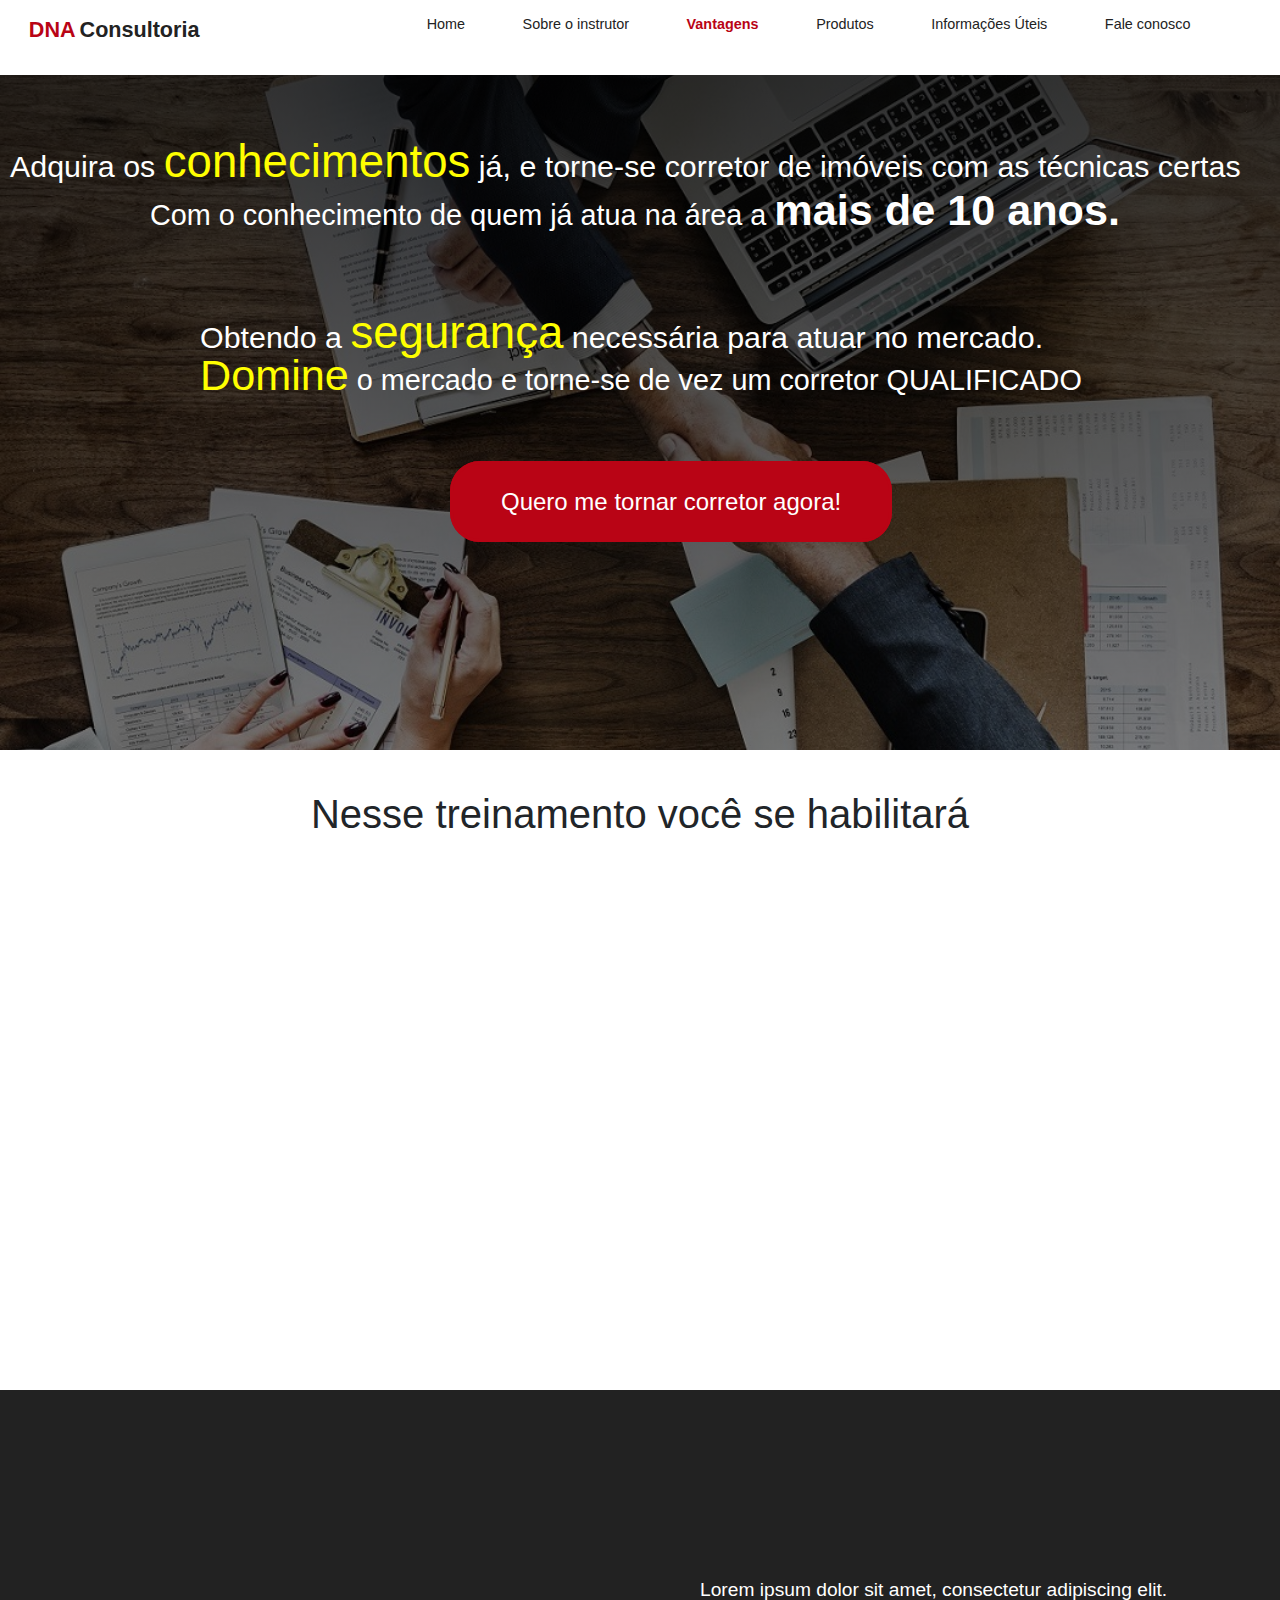
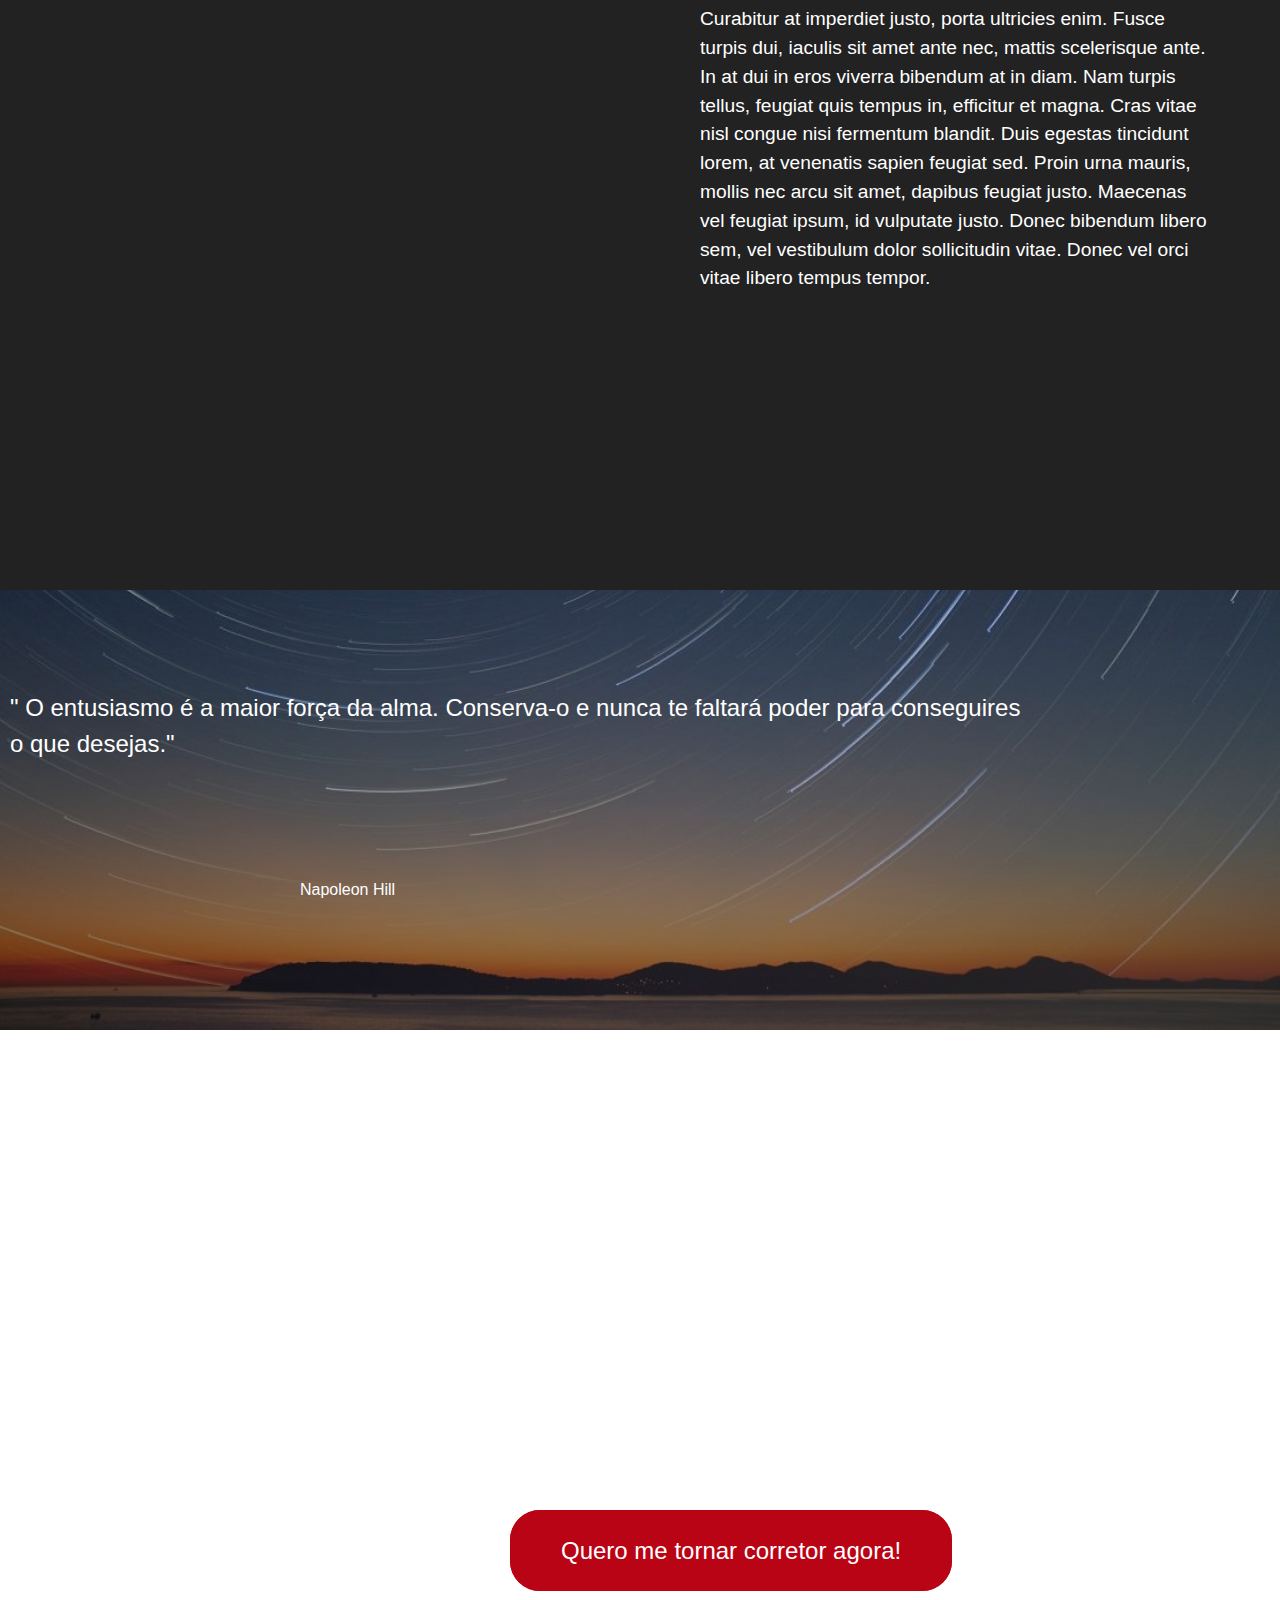
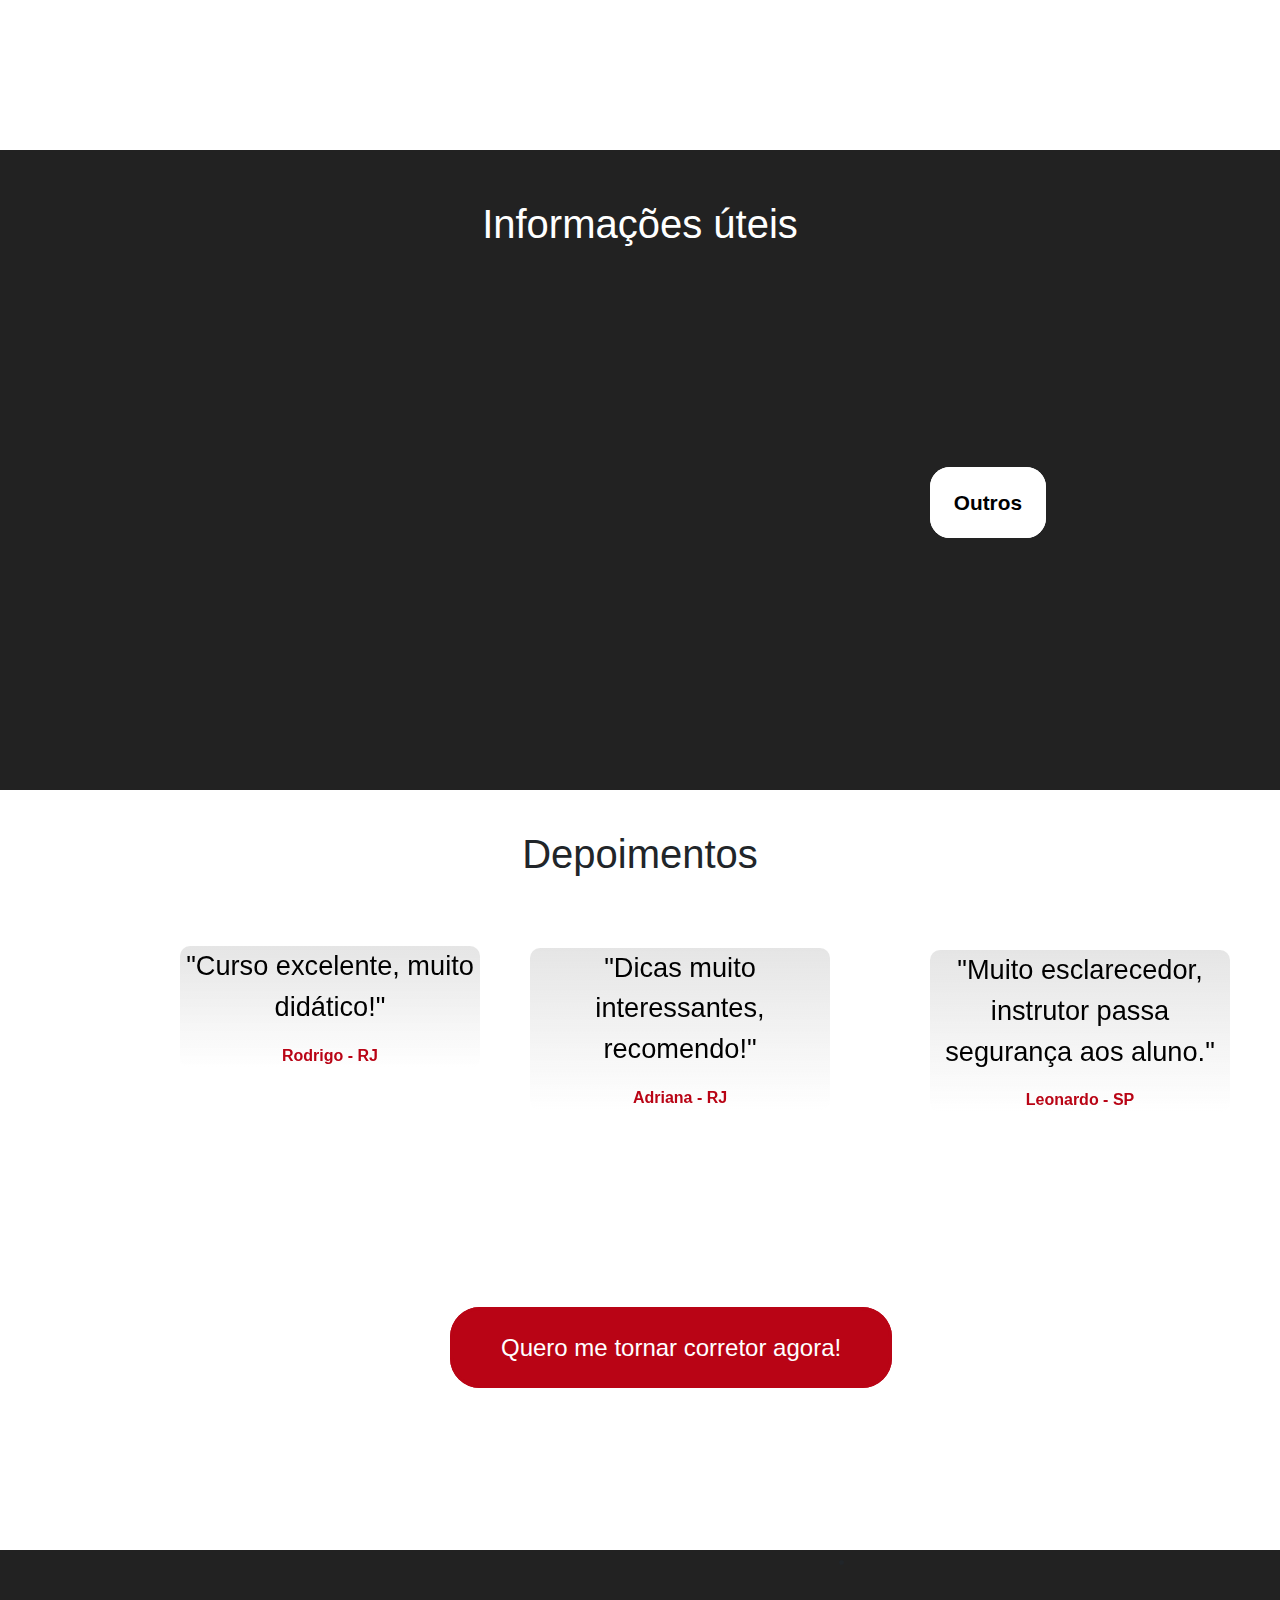
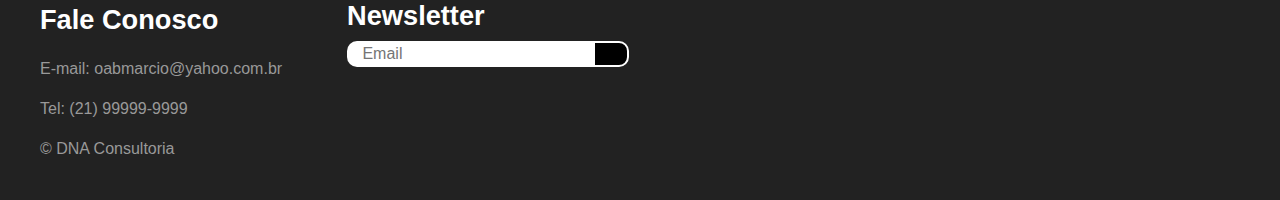
<file: index.html>
<!DOCTYPE html>
	<html>
	<head>
		<meta charset="utf-8">
		<meta name="viewport" content="width=device-width, initial-scale=1.0">
		<title>DNA Consultoria</title>
		<!-- normalize css -->
		<link rel="stylesheet" type="text/css" href="./css/geral/normalize.css">
		<!-- estilos gerais css -->
		<link rel="stylesheet" type="text/css" href="./css/geral/estilos_gerais.css">
		<!-- navegacao css -->
		<link rel="stylesheet" type="text/css" href="./css/navegacao/navegacao.css">
		<!-- destaque css -->
		<link rel="stylesheet" type="text/css" href="./css/destaque/destaque.css">
		<!-- conteudo css -->
		<link rel="stylesheet" type="text/css" href="./css/conteudo/conteudo.css">
		<!-- vantagens css -->
		<link rel="stylesheet" type="text/css" href="./css/conteudo/vantagens.css">
		<!-- sobre css -->
		<link rel="stylesheet" type="text/css" href="./css/conteudo/sobre.css">
		<!-- msg css -->
		<link rel="stylesheet" type="text/css" href="./css/conteudo/msg.css">
		<!-- produtos css -->
		<link rel="stylesheet" type="text/css" href="./css/conteudo/produtos.css">
		<!-- documentacao -->
		<link rel="stylesheet" type="text/css" href="./css/conteudo/documentacao.css">
		<!-- depoimentos -->
		<link rel="stylesheet" type="text/css" href="./css/conteudo/depoimentos.css">
		<!-- secao cta -->
		<link rel="stylesheet" type="text/css" href="./css/conteudo/cta.css">
		<!-- footer -->
		<link rel="stylesheet" type="text/css" href="./css/rodape/rodape.css">
		<!-- breakpoints css -->
		<link rel="stylesheet" type="text/css" href="./css/breakpoints/breakpoints.css">
		<!-- aos -->
		<link rel="stylesheet" type="text/css" href="./css/geral/aos.css">
		<!-- bootstrap -->
		<link rel="stylesheet" type="text/css" href="./css/geral/bootstrap.min.css">
		<!-- google fonts -->
		<link href="https://fonts.googleapis.com/css2?family=Quicksand:wght@600&display=swap" rel="stylesheet">
		<!-- font awesome -->
		<link rel="stylesheet" href="https://pro.fontawesome.com/releases/v5.10.0/css/all.css" integrity="sha384-AYmEC3Yw5cVb3ZcuHtOA93w35dYTsvhLPVnYs9eStHfGJvOvKxVfELGroGkvsg+p" crossorigin="anonymous"/>
	</head>
	<body>
		<div class="wrapper">
			<nav class="navegacao">
				<div class="logo">
					<a class="logo-navegacao" href="#">DNA</a>
					<a class="logo-navegacao" href="#">Consultoria</a>
				</div>
				<a href="#" class="toggle-button">
					<span class="bar"></span>
					<span class="bar"></span>
					<span class="bar"></span>
				</a>
				<div class="navegacao-itens">
					<ul class="navegacao-itens-lista">
						<li>
							<a href="index.html">Home</a>
						</li>
						<li>
							<a href="#sobre">Sobre o instrutor</a>
						</li>
						<li>
							<a class="active" href="#vantagens">Vantagens</a>
						</li>
						<li>
							<a href="#prod">Produtos</a>
						</li>
						<li>
							<a href="#documentacao">Informações Úteis</a>
						</li>
						<li>
							<a href="#rodape">Fale conosco</a>
						</li>
					</ul>
				</div>
			</nav>
			<main class="destaque">
				<h1 class="titulo-destaque_1">Adquira os <span>conhecimentos</span> já, e torne-se corretor de imóveis com as técnicas certas </h1>
				<p class="paragrafo-destaque_1">Com o conhecimento de quem já atua na área a <strong>mais de 10 anos.</strong></p>
				<p class="titulo-destaque_2">Obtendo a <span>segurança</span> necessária para atuar no mercado.</p>
				<p class="paragrafo-destaque_2"><span>Domine</span> o mercado e torne-se de vez um corretor QUALIFICADO </p>
				<a href="" class="destaque-cta">Quero me tornar corretor agora!</a>
			</main>
			<section class="conteudo">
				<div id="vantagens" class="vantagens">
					<h1 class="vantagens-titulo">Nesse treinamento você se habilitará</h1>
					<img data-aos="fade-up" data-aos-delay="300" src="./img/apertodemao.jpg" class="imagem-vantagens">
					<div class="icones-detalhes">
						<i class="trofeu fas fa-trophy fa-3x"></i>
						<p data-aos="fade-left" data-aos-delay="100">Ser um profissional registrado ao CRECI.</p>
						<i class="check fas fa-check-circle fa-3x"></i>
						<p data-aos="fade-left" data-aos-delay="200">Dominar técnicas de negociação e marketing.</p>
						<i class="chart fas fa-chart-line fa-3x"></i>
						<p data-aos="fade-left" data-aos-delay="300">Aumentar seu número de clientes,</p>
						<p data-aos="fade-left" data-aos-delay="300"> tornando-se um profissional de valor no mercado.</p>
					</div>
				</div>
				<div id="sobre" class="sobre">
					<img data-aos="fade-right" data-aos-delay="100" src="./img/instrutor2.jpg" class="img-thumbnail">
					<div class="sobre-detalhes">
						<h1 class="sobre-titulo" data-aos="fade-up" data-aos-delay="100">Sobre o instrutor</h1>
						<p>Lorem ipsum dolor sit amet, consectetur adipiscing elit. Curabitur at imperdiet justo, porta ultricies enim. Fusce turpis dui, iaculis sit amet ante nec, mattis scelerisque ante. In at dui in eros viverra bibendum at in diam. Nam turpis tellus, feugiat quis tempus in, efficitur et magna. Cras vitae nisl congue nisi fermentum blandit. Duis egestas tincidunt lorem, at venenatis sapien feugiat sed. Proin urna mauris, mollis nec arcu sit amet, dapibus feugiat justo. Maecenas vel feugiat ipsum, id vulputate justo. Donec bibendum libero sem, vel vestibulum dolor sollicitudin vitae. Donec vel orci vitae libero tempus tempor.</p>
					</div>
				</div>
				<div class="mensagem">
					<p class="msg-frase">" O entusiasmo é a maior força da alma. Conserva-o e nunca te faltará poder para conseguires o que desejas." </p>
					<p class="msg-autor">Napoleon Hill</p>
				</div>
				<div id="prod"></div>
				<div class="produtos">
					<img data-aos="fade-down" data-aos-delay="300" src="./img/reuniao.jpg" class="img-thumbnail">
					<h2 data-aos="fade-up" data-aos-delay="500" class="produtos-titulo">Como Funciona o Nosso Treinamento?</h2>
					<p data-aos="fade-right" data-aos-delay="800" class="produtos-paragrafo">Lorem ipsum dolor sit amet, consectetur adipiscing elit. Curabitur at imperdiet justo, porta ultricies enim. Fusce turpis dui, iaculis sit amet ante nec, mattis scelerisque ante. In at dui in eros viverra bibendum at in diam.</p>
					<a href="" class="produtos-cta">Quero me tornar corretor agora!</a>
				</div>
				<div id="documentacao" class="documentacao">
					<h1 class="documentacao-titulo">Informações úteis</h1>
					<img data-aos="fade-down" data-aos-delay="300" src="./img/pesquisa.jpg" class="img-thumbnail">
					<div class="documentacao-detalhes">
						<i class="file fas fa-file-alt fa-3x"></i>
						<p data-aos="fade-left" data-aos-delay="100">Pesquisa abertura de firma. <a href="http://www4.tjrj.jus.br/Portal-Extrajudicial/consultafirma/">link</a></p>
						<i class="money fas fa-hand-holding-usd fa-3x"></i>
						<p data-aos="fade-left" data-aos-delay="100">CRECI-RJ: Valor m2 para locação e venda. <a href="http://avaliacao.secovirio.com.br/creci/">Link</a></p>
						<i class="home fas fa-home fa-3x"></i>
						<p data-aos="fade-left" data-aos-delay="100">RGI's (ônus reais) online. <a href="https://www.registradores.org.br/VisualizarMatricula/DefaultVM.aspx?from=menu">Link</a></p>
						<i class="law fas fa-balance-scale fa-3x"></i>
						<p data-aos="fade-left" data-aos-delay="100">Lei nº13865 - Habite-se. <a href="http://www.planalto.gov.br/ccivil_03/_ato2019-2022/2019/lei/L13865.htm">Link</a></p>
						<a href="documentacao.html" class="info">Outros</a>
					</div>
				</div>
				<div id="dep" class="depoimentos">
					<h1 class="depoimentos-titulo">Depoimentos</h1>
					<!-- Carrossel -->

					<div id="carouselExampleCaptions" class="carousel slide" data-ride="carousel">
					  <div class="carousel-inner">
					    <div class="carousel-item active">
							<div class="cartao cartao-detalhes_1">
								<p>"Curso excelente, muito didático!"</p>
								<span>Rodrigo - RJ</span>
							</div>
							<div class="cartao cartao-detalhes_2">
								<p>"Dicas muito interessantes, recomendo!"</p>
								<span>Adriana - RJ</span>
							</div>
							<div class="cartao cartao-detalhes_3">
								<p>"Muito esclarecedor, instrutor passa segurança aos aluno."</p>
								<span>Leonardo - SP</span>
							</div>
						</div>
					    <div class="carousel-item">
					      	<div class="cartao cartao-detalhes_4">
								<p>"Instrutor cumpre com o prometido, conteúdo excelente!"</p>
								<span>Cláudia - SP</span>
							</div>
							<div class="cartao cartao-detalhes_5">
								<p>"Estou muito animado para colocar os conhecimentos em prática"</p>
								<span>Thiago - MG</span>
							</div>
							<div class="cartao cartao-detalhes_6">
								<p>"Tive vários insights positivos durante a aula, muito bom!"</p>
								<span>Rafaela - RS</span>
							</div>
					    </div>
					  </div>
					  <a class="carousel-control-prev" href="#carouselExampleCaptions" data-slide="prev">
					    <i class="angle-left fas fa-angle-left fa-7x"></i>
					  </a>
					  <a class="carousel-control-next" href="#carouselExampleCaptions" data-slide="next">
					    <i class="angle-right fas fa-angle-right fa-7x"></i>
					  </a>
					</div>

					<!-- End of carrossel -->
				</div>
				<div class="secao-cta">
					<a href="" class="secao-cta-btn">Quero me tornar corretor agora!</a>
				</div>
			</section>
			<div id="rodape"></div>
			<footer class="rodape">
				<div class="rodape-itens">
					<div class="rodape-itens-lista">
						<ul>
							<li>
								<a class="rodape-titulo">Fale Conosco</a>
							</li>
							<li>
								<a href="">E-mail: oabmarcio@yahoo.com.br</a>
							</li>
							<li>
								<a href="">Tel: (21) 99999-9999</a>
							</li>
							<p>&copy; DNA Consultoria</p>
						</ul>
					</div>
					<div id="newsletter" class="col-md-5 col-sm-12">
			          <h4 class="rodape-titulo">Newsletter</h4>
			          <form>
			          	<div class="form-news">
			          		<input type="text" class="input-news" placeholder="   Email">
			          		<button class="submit-news" type="submit"><i class="news-angle-right fas fa-angle-right fa-2x"></i></button>
			          	</div>
			          </form>
			        </div>
			        <div class="redes-sociais">
			        	<ul>
				        	<li>
				        		<a href=""><i class="linkedin fab fa-linkedin fa-2x"></i></a>
				        		<a href=""><i class="facebook fab fa-facebook fa-2x"></i></a>
				        		<a href=""><i class="whatsapp fab fa-whatsapp fa-2x"></i></a>
				        		<a href=""><i class="instagram fab fa-instagram fa-2x"></i></a>
				        	</li>
			        	</ul>
			        </div>
				</div>
			</footer>
		</div>

		 <!-- Jquery Library file -->
    <script src="https://code.jquery.com/jquery-3.4.1.slim.min.js" integrity="sha384-J6qa4849blE2+poT4WnyKhv5vZF5SrPo0iEjwBvKU7imGFAV0wwj1yYfoRSJoZ+n" crossorigin="anonymous"></script>

    <!-- bootstrap cdn -->
    <script src="https://stackpath.bootstrapcdn.com/bootstrap/4.4.1/js/bootstrap.min.js" integrity="sha384-wfSDF2E50Y2D1uUdj0O3uMBJnjuUD4Ih7YwaYd1iqfktj0Uod8GCExl3Og8ifwB6" crossorigin="anonymous"></script>

    <!-- --------- Owl-Carousel js ------------------->
    <script src="./js/owl.carousel.min.js"></script>

     <!-- ------------ AOS js Library  ------------------------- -->
    <script src="./js/aos.js"></script>

    <!-- Custom Javascript file -->
    <script src="./js/main.js"></script>

    <!-- index.js -->
    <script src="./js/index.js" async></script>

	</body>
</html>
</file>
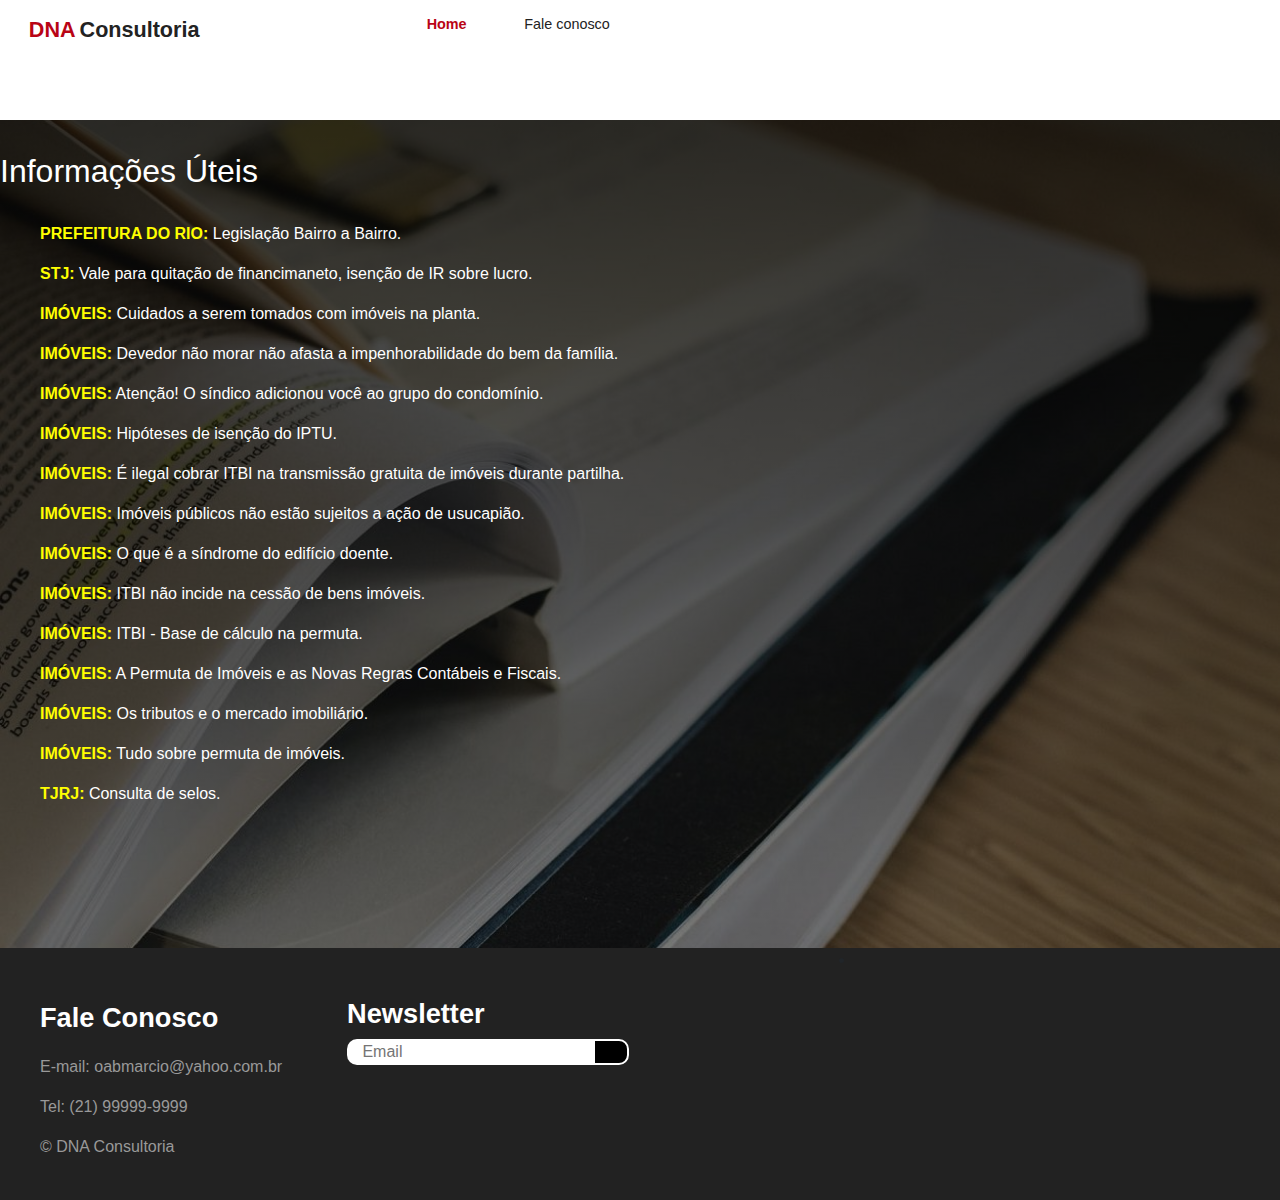
<file: documentacao.html>
<!DOCTYPE html>
	<html>
	<head>
		<meta charset="utf-8">
		<meta name="viewport" content="width=device-width, initial-scale=1.0">
		<title>DNA Consultoria</title>
		<!-- normalize css -->
		<link rel="stylesheet" type="text/css" href="./css/geral/normalize.css">
		<!-- navegacao css -->
		<link rel="stylesheet" type="text/css" href="./css/navegacao/navegacao.css">
		<!-- footer -->
		<link rel="stylesheet" type="text/css" href="./css/rodape/rodape.css">
		<!-- docs css -->
		<link rel="stylesheet" type="text/css" href="./css/docs/docs.css">
		<!-- aos -->
		<link rel="stylesheet" type="text/css" href="./css/geral/aos.css">
		<!-- bootstrap -->
		<link rel="stylesheet" type="text/css" href="./css/geral/bootstrap.min.css">
		<!-- google fonts -->
		<link href="https://fonts.googleapis.com/css2?family=Quicksand:wght@600&display=swap" rel="stylesheet">
		<!-- font awesome -->
		<link rel="stylesheet" href="https://pro.fontawesome.com/releases/v5.10.0/css/all.css" integrity="sha384-AYmEC3Yw5cVb3ZcuHtOA93w35dYTsvhLPVnYs9eStHfGJvOvKxVfELGroGkvsg+p" crossorigin="anonymous"/>
	</head>
	<body>
		<div class="wrapper">
			<nav class="navegacao">
				<div class="logo">
					<a class="logo-navegacao" href="#">DNA</a>
					<a class="logo-navegacao" href="#">Consultoria</a>
				</div>
				<div class="navegacao-itens">
					<ul class="navegacao-itens-lista">
						<li>
							<a class="active" href="index.html">Home</a>
						</li>
						<li>
							<a class="nav-contato" href="#rodape">Fale conosco</a>
						</li>
					</ul>
				</div>
			</nav>
			<main class="destaque">
				<h1 class="destaque-titulo">Informações Úteis</h1>
				<ul class="destaques-lista">
					<li>
						<a href="http://mapas.rio.rj.gov.br/"><strong>PREFEITURA DO RIO:</strong> Legislação Bairro a Bairro.</a>
					</li>
					<li>
						<a href="https://www.stj.jus.br/sites/portalp/Paginas/Comunicacao/Noticias-antigas/2018/2018-04-17_06-51_Primeira-Turma-confirma-que-isencao-de-IR-sobre-lucro-na-venda-de-imovel-vale-para-quitacao-de-financiamento.aspx"><strong>STJ:</strong> Vale para quitação de financimaneto, isenção de IR sobre lucro.</a>
					</li>
					<li>
						<a href="https://tatianercadv.jusbrasil.com.br/artigos/673179097/imovel-na-planta-5-cuidados-que-voce-deve-tomar"><strong>IMÓVEIS:</strong> Cuidados a serem tomados com imóveis na planta.</a>
					</li>
					<li>
						<a href="https://www.conjur.com.br/2019-fev-11/devedor-nao-morar-imovel-nao-afasta-impenhorabilidade"><strong>IMÓVEIS:</strong> Devedor não morar não afasta a impenhorabilidade do bem da família.</a>
					</li>
					<li>
						<a href="https://blogmarianagoncalves.jusbrasil.com.br/artigos/671074700/atencao-o-sindico-adicionou-voce-ao-grupo-do-condominio?utm_campaign=newsletter-daily_20190205_8075&utm_medium=email&utm_source=newsletter"><strong>IMÓVEIS:</strong> Atenção! O síndico adicionou você ao grupo do condomínio.</a>
					</li>
					<li>
						<a href="https://allanmunhozgomes.jusbrasil.com.br/artigos/669198835/hipoteses-de-isencao-do-iptu?utm_campaign=newsletter-daily_20190131_8056&utm_medium=email&utm_source=newsletter"><strong>IMÓVEIS:</strong> Hipóteses de isenção do IPTU.</a>
					</li>
					<li>
						<a href="https://www.conjur.com.br/2019-jan-31/opiniao-ilegal-cobrar-itbi-transmissao-gratuita-imoveis"><strong>IMÓVEIS:</strong> É ilegal cobrar ITBI na transmissão gratuita de imóveis durante partilha.</a>
					</li>
					<li>
						<a href="https://www.conjur.com.br/2019-jan-30/iraja-lacerda-imoveis-publicos-nao-sujeitos-usucapiao"><strong>IMÓVEIS:</strong> Imóveis públicos não estão sujeitos a ação de usucapião.</a>
					</li>
					<li>
						<a href="https://www.ecycle.com.br/4061-sindrome-do-edificio-doente"><strong>IMÓVEIS:</strong> O que é a síndrome do edifício doente.</a>
					</li>
					<li>
						<a href="https://www.conjur.com.br/2019-jan-27/osvaldo-beija-itbi-nao-incide-cessao-direitosde-bens-imoveis"><strong>IMÓVEIS:</strong> ITBI não incide na cessão de bens imóveis.</a>
					</li>
					<li>
						<a href="http://conteudojuridico.com.br/"><strong>IMÓVEIS:</strong> ITBI - Base de cálculo na permuta.</a>
					</li>
					<li>
						<a href="https://cfc.org.br/noticias/artigo-a-permuta-de-imoveis-e-as-novas-regras-contabeis-e-fiscais/"><strong>IMÓVEIS:</strong> A Permuta de Imóveis e as Novas Regras Contábeis e Fiscais.</a>
					</li>
					<li>
						<a href="https://www.youtube.com/watch?v=qk4_Bvifj6U&feature=youtu.be"><strong>IMÓVEIS:</strong> Os tributos e o mercado imobiliário.</a>
					</li>
					<li>
						<a href="https://www.youtube.com/watch?v=nYDuaVK6zck&feature=em-uploademail"><strong>IMÓVEIS:</strong> Tudo sobre permuta de imóveis.</a>
					</li>
					<li>
						<a href="http://cgj.tjrj.jus.br/extrajudicial/para-o-cidadao/consulta-selo"><strong>TJRJ:</strong> Consulta de selos.</a>
					</li>
				</ul>
			</main>
			<div id="rodape"></div>
			<footer class="rodape">
				<div class="rodape-itens">
					<div class="rodape-itens-lista">
						<ul>
							<li>
								<a class="rodape-titulo">Fale Conosco</a>
							</li>
							<li>
								<a href="">E-mail: oabmarcio@yahoo.com.br</a>
							</li>
							<li>
								<a href="">Tel: (21) 99999-9999</a>
							</li>
							<p>&copy; DNA Consultoria</p>
						</ul>
					</div>
					<div id="newsletter" class="col-md-5 col-sm-12">
			          <h4 class="rodape-titulo">Newsletter</h4>
			          <form>
			          	<div class="form-news">
			          		<input type="text" class="input-news" placeholder="   Email">
			          		<button class="submit-news" type="submit"><i class="news-angle-right fas fa-angle-right fa-2x"></i></button>
			          	</div>
			          </form>
			        </div>
			        <div class="redes-sociais">
			        	<ul>
				        	<li>
				        		<a href=""><i class="linkedin fab fa-linkedin fa-2x"></i></a>
				        		<a href=""><i class="facebook fab fa-facebook fa-2x"></i></a>
				        		<a href=""><i class="whatsapp fab fa-whatsapp fa-2x"></i></a>
				        		<a href=""><i class="instagram fab fa-instagram fa-2x"></i></a>
				        	</li>
			        	</ul>
			        </div>
				</div>
			</footer>
		</div>

		 <!-- Jquery Library file -->
    <script src="https://code.jquery.com/jquery-3.4.1.slim.min.js" integrity="sha384-J6qa4849blE2+poT4WnyKhv5vZF5SrPo0iEjwBvKU7imGFAV0wwj1yYfoRSJoZ+n" crossorigin="anonymous"></script>

    <!-- bootstrap cdn -->
    <script src="https://stackpath.bootstrapcdn.com/bootstrap/4.4.1/js/bootstrap.min.js" integrity="sha384-wfSDF2E50Y2D1uUdj0O3uMBJnjuUD4Ih7YwaYd1iqfktj0Uod8GCExl3Og8ifwB6" crossorigin="anonymous"></script>

    <!-- --------- Owl-Carousel js ------------------->
    <script src="./js/owl.carousel.min.js"></script>

     <!-- ------------ AOS js Library  ------------------------- -->
    <script src="./js/aos.js"></script>

    <!-- Custom Javascript file -->
    <script src="./js/main.js"></script>

     <!-- index.js -->
    <script src="./js/index.js" async></script>

	</body>
</html>
</file>
<file: css/geral/estilos_gerais.css>
/*Estilos gerais ---------------------------------------------------------------------------*/
@import url('https://fonts.googleapis.com/css?family=Open.Sans:300,400,600,700,800&display=swap');

body { padding: 0; margin: 0; overflow-x: hidden; }
	.wrapper { height: 5000px; overflow: hidden; display: grid; 
				grid-template-areas: "nav" "main" "section" "footer"; 
				grid-template-rows: 1.5% 13.5% 80% 5%; font-family: 'Open Sans', 
				sans-serif; }
/*Fim estilos gerais -----------------------------------------------------------------------*/
</file>
<file: css/navegacao/navegacao.css>
/*Navegação --------------------------------------------------------------------------------*/
.navegacao { font-size: 0.9em; grid-area: nav; display: flex; margin-left: 2em; padding-top: 1em; }
	.logo { display: block; }
	.logo a { font-size: 1.5em; text-decoration: none; color: #222; font-weight: bold; }
	.logo a:hover { text-decoration: none; }
	.logo a:nth-child(1) { color: #b90415; }
	.logo a:nth-child(2):hover { color: #000; }
	.toggle-button { position: absolute; top: .75em; right: 1em; display: none; flex-direction: column; 
					justify-content: space-between; width: 30px; height: 21px; }
	.toggle-button .bar { height: 3px; width: 100%; border-radius: 10px; background: #222; }
	.navegacao-itens { margin-left: 12em; }
	.navegacao-itens-lista { display: flex; }
	.navegacao-itens-lista li { margin-right: 2em; list-style: none; }
	.navegacao-itens-lista a { text-decoration: none; color: #222; padding: 1em; }
	.navegacao-itens-lista a:hover { text-decoration: none; background: #999; color: #fff; }
	.navegacao-itens-lista .active { color: #b90415; font-weight: bold; }
/*Fim navegação ----------------------------------------------------------------------------*/
</file>
<file: css/destaque/destaque.css>
/*Destaques -------------------------------------------------------------------------------*/
.destaque { grid-area: main; background: linear-gradient(rgba(0,0,0,0.8), 
			rgba(0,0,0,0.5)),url(../../img/meeting5_red.jpg)no-repeat center/cover; }
.destaque span, strong { font-size: 1.5em; }
.destaque span { color: yellow; }
			.titulo-destaque_1 { color: #fff; font-size: 1.9em; width: 100%;
				position: relative; left: 10px; top: 60px; font-weight: none; }
			.paragrafo-destaque_1 { color: #fff; font-size: 1.8em; width: 100%;
				position: relative; left: 150px; top: 40px; }
			.titulo-destaque_2 { color: #fff; font-size: 1.9em; width: 100%;
				position: relative; left: 200px; top: 80px; font-weight: none; }
			.paragrafo-destaque_2 { color: #fff; font-size: 1.8em; width: 100%;
				position: relative; left: 200px; top: 40px; }
			.destaque-cta { background: #b90415;; border: 3px solid #b90415; position: relative;
							top: 100px; left: 450px; padding: 1em 2em; border-radius: 30px; color: #fff; 
							font-size: 1.5em; }
			.destaque-cta:hover { text-decoration: none; background: #fff; color: #b90415; 
								border: 3px solid #b90415; }
/*Fim dos destaques */
</file>
<file: css/conteudo/conteudo.css>
.conteudo { grid-area: section; }
</file>
<file: css/conteudo/vantagens.css>
.vantagens {height: 16%; }
	.vantagens-titulo { text-align: center; position: relative; top: 40px; }
	.imagem-vantagens { position: relative; left: 50px; top: 110px; border-radius: 50%; }
	.icones-detalhes { font-size: 1em; text-align: center; margin-left: 30em; 
						position: relative; bottom: 225px; }
	.icones-detalhes p { position: relative; bottom: 35px; font-size: 1.2em;  color: #000;}
	.icones-detalhes p:nth-child(2) { left: 50px; }
	.icones-detalhes p:nth-child(4) { left: 70px; }
	.icones-detalhes p:nth-child(6) { bottom: 60px; left: 20px; }
	.icones-detalhes p:nth-child(7) { bottom: 80px; left: 90px; }
	.trofeu, .check, .chart, .star { position: relative; margin-bottom: 0.5em; right: 180px;  
						top: 20px; }
	.trofeu { color: gold; }
	.check {  color: green; }
	.chart { color: purple; }
</file>
<file: css/conteudo/sobre.css>
/*Sobre*/
.sobre {height:20%; }
.sobre { background: #222; font-family: 'Roboto', sans-serif; }
.sobre img { height: 500px; position: relative; top: 100px; left: 200px; }
	.sobre-detalhes { width: 40%; position: relative; left: 700px; bottom: 400px; 
					color: #fff;}
	.sobre-detalhes h1{ color: yellow; font-size: 2em; margin-bottom: 1.5em; }
	.sobre-detalhes p { font-size: 1.2em; color: #fff; }
/*Fim sobre */
</file>
<file: css/conteudo/msg.css>
.mensagem {height: 11%; background: linear-gradient(rgba(0,0,0,0.2), 
			rgba(0,0,0,0.5)),url(../../img/abstract3.jpg)no-repeat bottom/cover; color: #fff;  }
			.msg-frase { position: relative; top: 100px; left: 200px; 
				font-size: 1.7em; width: 70%; color: #fff; }
			.msg-autor { position: relative; top: 200px; left: 600px; 
				font-size: 1.3em; color: #fff; }
</file>
<file: css/conteudo/produtos.css>
.produtos { position: relative; left: 50%; height: 18%; }
		.produtos img { position: relative; top: 100px; right: 600px; }
		.produtos-titulo, .produtos-paragrafo { color: #b90415; }
		.produtos-titulo { position: relative; right: 515px; bottom: 450px; text-align: center; margin-top: 2em; 
							font-size: 2em; }
		.produtos-paragrafo { width: 50%; text-align: center; position: relative; 
							font-size: 1.3em; right: 180px; bottom: 400px; line-height: 2.6em; }
		.produtos-cta { background: #b90415; border: 3px solid #b90415; position: relative; bottom: 350px; 
						right: 130px; padding: 1em 2em; border-radius: 30px; color: #fff; 
							font-size: 1.5em; }
		.produtos-cta:hover { text-decoration: none; background: #fff; border: 3px solid #b90415; 
								color: #b90415; }
</file>
<file: css/conteudo/documentacao.css>
.documentacao { height: 16%; background: #222; }
	.documentacao-titulo { color: #fff; text-align: center; position: relative; top: 50px; }
	.documentacao img { border-radius: 50%; position: relative; top: 100px; left: 100px; }
	.documentacao-detalhes { position: relative; left: 900px; bottom: 200px; color: #fff; }
	.documentacao-detalhes p { position: relative; bottom: 90px; 
							right: 30px; color: #fff; }
	.file, .money, .home, .law { position: relative; right: 100px; bottom: 60px; }
	.info { padding: 1em; border-radius: 20px; border: 3px solid#fff; font-size: 1.3em; 
			background: #fff; position: relative; color: #000; left: 30px; bottom: 20px; font-weight: bold; }
	.info:hover { color: #b90415; text-decoration: none; }
</file>
<file: css/conteudo/depoimentos.css>
.depoimentos { height: 10%; }
	.depoimentos-titulo { text-align: center; margin-top: 1em; }
	.carousel { margin-bottom: 3em; }
	.carousel-item { color: #000;}
	.cartao { width: 300px; text-align: center; background: linear-gradient(rgba(0,0,0,0.1),#fff); 
				border-radius: 10px; }
	.cartao p { font-size: 1.7em; color: #000; }
	.cartao span { color: #b90415; font-weight: bold; }
	.cartao-detalhes_1 { position: relative; left: 180px; top: 60px; }
	.cartao-detalhes_2 { position: relative; left: 530px; bottom: 60px;}
	.cartao-detalhes_3 { position: relative; left: 930px; bottom: 220px; }
	.cartao-detalhes_4 { position: relative; left: 120px; top: 60px; }
	.cartao-detalhes_5 { position: relative; left: 530px; bottom: 100px;}
	.cartao-detalhes_6 { position: relative; left: 930px; bottom: 300px; }
	.angle-left, .angle-right { color: #000; }
</file>
<file: css/conteudo/cta.css>
.secao-cta { height: 9%; }
	.secao-cta-btn { background: #b90415; border: 3px solid #b90415; padding: 1em 2em; border-radius: 30px; color: #fff; 
							font-size: 1.5em; position: relative; top: 100px; left: 450px; }
	.secao-cta-btn:hover { text-decoration: none; background: #fff; border: 3px solid #b90415; 
								color: #b90415; }
</file>
<file: css/rodape/rodape.css>
.rodape {grid-area: footer; background: #222; }
	.rodape-itens { display: flex; }
	.rodape-itens-lista li { color: #fff; list-style: none; position: relative; color: #fff;  top: 50px; 
								margin-bottom: 1em; }
	.rodape-itens-lista li a, p { color: #999; }
	.rodape-itens-lista p { position: relative; top: 50px; }
	.dev { position: relative; top: 500px; right: 1040px; color: #888; font-size: 0.8em; }
	.rodape-titulo { color: #fff; font-size: 1.7em; font-weight: bold; }
	#newsletter { position: relative; top: 50px; left: 50px; }
	.redes-sociais li a { color: #fff; position: relative; top: 50px; left: 50px;
						margin-right: 1em; }
	.input-news { width: 250px; margin-right: 1em; border-top-left-radius: 10px; 
					border-bottom-left-radius: 10px; border: none; }
	.form-news { display: flex; }
	.submit-news { background: #000; border: 2px solid #fff; 
					border-top-right-radius: 10px; border-bottom-right-radius: 10px; padding: 0 1em; 
					position: relative; right: 20px; }
	.news-angle-right { cursor: pointer; color: #fff; }
</file>
<file: css/breakpoints/breakpoints.css>
/*Breakpoints ------------------------------------------------------------------------------*/

@media (max-width: 420px) {

/* Estilos gerais */
.wrapper {  height: 6800px; grid-template-areas: "nav" "main" "section" "footer"; 
				grid-template-rows: 1.5% 9.5% 82% 7%; font-family: 'Open Sans', 
				sans-serif; }	
/* Fim de estilos gerais */
/*Navegação*/
.toggle-button { display: flex; }
	.navegacao-itens { display: none; margin: 0; position: relative; right: 50px; }
	.navegacao { flex-direction: column; align-items: flex-start; }
	.navegacao { width: 100%; }
	.navegacao-itens ul { text-align: center; display: block; }
	.navegacao-itens ul li { padding: 2em 8em; width: 100%; }
	.navegacao-itens ul li a { position: relative; right: 40px; }
	.navegacao-itens ul li:hover { background: #999; padding: 2em; }
	.navegacao-itens.active { display: flex; position: relative; z-index: 10; background: #fff; }
/*Fim da navegação*/

/*conteudo*/
.vantagens { height: 15.5%; }
.sobre { height: 20%; }
.mensagem { height: 9%; }
.produtos { height: 19.5%; }
.documentacao { height: 16%; }
.depoimentos { height: 10%; }
.secao-cta { height: 10%; }
/*Fim da seção conteúdo*/

/*Destaque */
	.destaque { background-image: calc(1200px - 600px); }
	.destaque span, strong { font-size: 1.3em; }
	.destaques p { position: relative; right: 50px; }
	.titulo-destaque_1 { font-size: 1.2em; width: 300px; text-align: center; position: relative; 
							top: 50px; left: 0; }
	.paragrafo-destaque_1 { font-size: 1.2em; width: 300px; position: relative;  top: 100px; 
							left: 15px; text-align: center; }
	
	.titulo-destaque_2 { font-size: 1.2em; width: 300px; position: relative; left: 10px; top: 130px; 
							text-align: center; }
	
	.paragrafo-destaque_2 { font-size: 1.2em; width: 300px; position: relative; left: 20px; top: 150px; }

	.destaque-cta { position: relative; left: 5px; font-size: 1em; top: 180px; }
/* Fim de estaques */

/* Vantagens */
	.vantagens-titulo { position: relative; top: 100px; font-size: 1.7em; width: 40%;
						text-align: center; left: 30px; }
	.imagem-vantagens { position: relative; left: 30px; top: 150px; width: 270px; }
	.icones-detalhes { font-size: 1em; margin-left: 30em; position: relative; right: 570px; 
						top: 250px; }
	.trofeu, .check, .chart { height: 25px; }
	.icones-detalhes p { font-size: 0.8em; text-align: left; width: 250px; }
	.icones-detalhes p:nth-child(2) { left: 140px; bottom: 30px; }
	.icones-detalhes p:nth-child(4) { left: 140px; bottom: 30px; }
	.icones-detalhes p:nth-child(6) { bottom: 40px; left: 140px; }
	.icones-detalhes p:nth-child(7) { bottom:50px; left: 140px; }
	.trofeu, .check, .chart, .star { position: relative; margin-bottom: 0.5em; right: 15px;  
						top: 20px; }

/* Fim de vantagens */

/*sobre*/
.sobre img { height: 300px; position: relative; top: 100px; left: 65px; }
	.sobre-detalhes { width: 50%; position: relative; left: 40px; top: 150px; 
					color: #fff;}
	.sobre-detalhes h1{ color: yellow; font-size: 1.5em; margin-bottom: 1.5em; }
	.sobre-detalhes p { font-size: 1em; width: 70%; }
/*Fim de sobre*/

/*mensagem*/
.msg-frase { position: relative; top: 100px; left: 20px; font-size: 1.3em; width: 40%; 
			text-align: center; }
.msg-autor { position: relative; top: 200px; left: 110px; 
				font-size: 1em; }
/*Fim mensagem*/

/*produtos*/
.produtos img { position: relative; top: 250px; right: 305px; height: 300px; }
.produtos-titulo { position: relative; right: 350px; bottom: 300px; text-align: center; 
					margin-top: 2em; font-size: 2em; width: 40%; }
.produtos-paragrafo { width: 40%; position: relative; font-size: 1em; 
					right: 350px; top: 150px; line-height: 2.6em; text-align: left; }
.produtos-cta { background: #b90415; border: 3px solid #b90415; position: relative; top: 200px; 
						right: 360px; padding: 1em 2em; border-radius: 30px; color: #fff; 
							font-size: 1em; }
.produtos-cta:hover { text-decoration: none; background: #fff; border: 3px solid #b90415; 
								color: #b90415; }
/*Fim produtos*/

/*Documentação*/
.documentacao-titulo { text-align: center; position: relative; top: 50px; font-size: 2em; 
						right: 200px; }
.documentacao img { height: 200px; border-radius: 50%; position: relative; top: 100px; left: 15px; }
.documentacao-detalhes { position: relative; left: 100px; top: 200px; color: #fff; }
.documentacao-detalhes p { position: relative; bottom: 90px; right: 30px; font-size: 0.9em; width: 30%; }
.file, .money, .home, .law { height: 30px; }
.info { padding: 1em; border-radius: 30px; border: 3px solid#fff; font-size: 0.9em; 
			background: #fff; position: relative; color: #000; left: 30px; bottom: 50px; font-weight: bold; }
.info:hover { color: #b90415; text-decoration: none;}
/*Fim da documentação*/

/*Depoimentos*/
	.depoimentos-titulo { text-align: center; position: relative; right: 200px; top: 50px;
							font-size: 2em; }
	.carousel { margin-bottom: 3em; position: relative; top: 50px; }
	.carousel-item { height: 800px; }
	.cartao { width: 300px; text-align: center; background: linear-gradient(rgba(0,0,0,0.1),#fff); 
				border-radius: 10px; }
	.cartao p { font-size: 1.5em; color: #000; }
	.cartao span { color: #b90415; font-weight: bold; }
	.cartao-detalhes_1 { position: relative; left: 10px; bottom: 250px; }
	.cartao-detalhes_2 { position: relative; left: 10px; top: 120px; }
	.cartao-detalhes_3 { position: relative; left: 10px; top: 170px; }
	.cartao-detalhes_4 { position: relative; left: 10px; bottom: 250px; }
	.cartao-detalhes_5 { position: relative; left: 10px; top: 120px; }
	.cartao-detalhes_6 { position: relative; left: 10px; top: 170px; }
	.angle-left, .angle-right { color: #000; position: relative; bottom: 70px; height: 50px; }
	.angle-left { right: 30px; }
	.angle-right { right: 380px; }
/*Fim de depoimentos*/

/*cta*/
.secao-cta-btn {  font-size: 1em; position: relative; top: 310px; left: 5px; }
/*Fim do cta*/

/*rodapé*/
	.rodape-itens { position: relative; right: 30px; display: block; }
	.rodape-itens-lista li { position: relative; top: 50px; }
	.rodape-itens-lista li a { font-size: 0.8em; }
	.rodape-itens-lista p { position: relative; top: 50px; font-size: 0.8em; }
	.dev { position: relative; top: 500px; right: 1040px; font-size: 0.8em; }
	.rodape-titulo { font-size: 1em; font-weight: bold; }
	#newsletter { position: relative; top: 100px; left: 25px; }
	.input-news { width: 250px; margin-right: 1em; border-top-left-radius: 10px; 
					border-bottom-left-radius: 10px; border: none; }
	.form-news { display: flex; }
	.news-angle-right { cursor: pointer; color: #fff; }
	.submit-news { background: #000; border: 2px solid #fff; 
					border-top-right-radius: 10px; border-bottom-right-radius: 10px; padding: 0 1em; 
					position: relative; right: 20px; }
	.redes-sociais { position: relative; top: 60px; right: 50px; }
/*Fim do rodapé*/

}

       /*        WIDTH 421 - 720 */


@media (min-width: 421px) and (max-width: 970px) {

	/*conteudo*/
.vantagens { height: 15.5%; }
.sobre { height: 18%; }
.mensagem { height: 9%; }
.produtos { height: 21.5%; }
.documentacao { height: 16%; }
.depoimentos { height: 10%; }
.secao-cta { height: 10%; }
/*Fim da seção conteúdo*/

/* Navegação */
/*Navegação*/
.toggle-button { display: flex; }
	.navegacao-itens { display: none; margin: 0; position: relative; right: 50px; }
	.navegacao { flex-direction: column; align-items: flex-start; }
	.navegacao { width: 100%; }
	.navegacao-itens ul { text-align: center; display: block; }
	.navegacao-itens ul li { padding: 2em 24em; width: 100%; }
	.navegacao-itens ul li:hover { background: #999; padding: 2em; }
	.navegacao-itens.active { display: flex; position: relative; z-index: 10; background: #fff; }
/*Fim da navegação*/
/* Fim da navegação */

/* Seção destaques */
.destaque { text-align: center; }
.titulo-destaque_1, .paragrafo-destaque_1 { font-size: 1.5em; width: 90%; }
.paragrafo-destaque_1, .titulo-destaque_2, .paragrafo-destaque_2 { 
		position: relative; left: 10px; top: 100px; }
.titulo-destaque_2, .paragrafo-destaque_2 { font-size: 1.5em; width: 90%; }
.destaque-cta { position: relative; top: 150px; left: 0px; }

/* Fim da seção destaques */

/* Vantagens */
	
	.imagem-vantagens { position: relative; left: 30px; top: 150px; height: 200px; }
	.icones-detalhes { font-size: 1em; margin-left: 30em; position: relative; right: 180px; 
						bottom: 100px; }
	.trofeu, .check, .chart { height: 30px; }
	.icones-detalhes p { font-size: 1em; text-align: left; width: 250px; }
	.icones-detalhes p:nth-child(2) { left: 160px; bottom: 30px; }
	.icones-detalhes p:nth-child(4) { left: 160px; bottom: 30px; }
	.icones-detalhes p:nth-child(6) { bottom: 40px; left: 160px; }
	.icones-detalhes p:nth-child(7) { bottom:50px; left: 160px; }
	.trofeu, .check, .chart, .star { position: relative; margin-bottom: 0.5em; right: 50px;  
						top: 20px; }

/* Fim de vantagens */

/* Sobre */
.sobre img { height: 400px; left: 50px; }
.sobre-detalhes { position: relative; left: 350px; bottom: 300px; 
				width: 50%;	font-size: 0.9em; }
/* Fim sobre */

/* Mensagem */
.msg-frase { font-size: 1.5em; width: 80%; left: 50px; }
.msg-autor { font-size: 1em; left: 300px; }
/* Fim mensagem */

/* Produtos */
.produtos img { height: 350px; right: 400px; top: 200px; }
.produtos-titulo { bottom: 350px; right: 500px; font-size: 2em;}
.produtos-paragrafo { font-size: 1em; right: 130px; bottom: 200px; }
.produtos-cta {top: 15px; right: 220px; }
/* Fim produtos */

/* Documentação */
.documentacao img { height: 180px; left: 20px; top: 200px; }
.documentacao-detalhes { left: 410px; top: 0px; font-size: 0.9em; }
.info { font-size: 1em; }
/*Fim documentação */

/* Depoimentos */
.carousel { right: 50px; }
.cartao { width: 21%; font-size: 0.8em; }
.cartao-detalhes_1 { position: relative; left: 100px; top: 60px; }
	.cartao-detalhes_2 { position: relative; left: 330px; bottom: 40px;}
	.cartao-detalhes_3 { position: relative; left: 560px; bottom: 170px; }
	.cartao-detalhes_4 { position: relative; left: 100px; top: 60px; }
	.cartao-detalhes_5 { position: relative; left: 330px; bottom: 135px;}
	.cartao-detalhes_6 { position: relative; left: 560px; bottom: 330px; }
	.angle-left, .angle-right { position: relative; }
	.angle-left { left: 90px; }
	.angle-right { right: 90px; }
.secao-cta-btn { left: 180px; }
/* Fim de depoimentos */

/* rodape */
.rodape-itens { position: relative; }
.rodape-itens-lista { font-size: 0.8em; position: relative; right: 30px;
						width: 250px; }
.redes-sociais li { position: relative; top: 100px; right: 380px; 
					list-style: none; width: 200px;}
.linkedin, .facebook, .whatsapp, .instagram { height: 25px; margin-right: 0; }
/*Fim rodape*/
}
@media (min-width: 971px) and (max-width: 1300px) {

/* Mensagem */
.msg-frase { font-size: 1.5em; width: 80%; left: 10px; }
.msg-autor { font-size: 1em; left: 300px; }
/* Fim mensagem */

}
</file>
<file: css/docs/docs.css>
/*Estilos gerais ---------------------------------------------------------------------------*/
@import url('https://fonts.googleapis.com/css?family=Open.Sans:300,400,600,700,800&display=swap');

body { padding: 0; margin: 0; overflow-x: hidden; }
	.wrapper { height: 1200px; overflow: hidden; display: grid; 
				grid-template-areas: "nav" "main" "footer"; 
				grid-template-rows: 10% 69% 21%; font-family: 'Open Sans', sans-serif; }
/*Fim estilos gerais -----------------------------------------------------------------------*/

.destaque {grid-area: main; background: linear-gradient(rgba(0,0,0,0.8), 
			rgba(0,0,0,0.5)),url(../../img/documentacao2.jpg)no-repeat center/cover;  color: #fff; }
	.destaque-titulo { font-size: 2em; margin: 1em 0; }
	.destaques-lista li { list-style: none; margin-bottom: 1em;}
	.destaques-lista a { color: #fff; }
	.destaques-lista strong { color: yellow; }
	.destaques-lista a:hover { color: #fff; }


/*                 MEDIA        QUERIES                       */

@media (max-width: 420px) {

/*Estilos gerais*/
.wrapper { height: 2200px; grid-template-rows: 10% 68.5% 25.5%; }
/*Fim estilos gerais*/

/*Navegação*/
.logo { position: relative; right: 1.5em; }
.navegacao-itens-lista { position: relative; right: 20em; top: 7em; }
.navegacao-itens-lista li { margin-right: 3em; width: 100px; }
.navegacao-itens-lista li a { font-size: 0.8em; }
/*Fim da navegação*/

/*Destaque*/
.destaque-titulo { font-size: 1.5em; position: relative; left: 1em; }
.destaques-lista { width: 32%; }
.destaques-lista li { margin-bottom: 2.2em; }
.destaques-lista li a { font-size: 0.8em; position: relative; right: 2.5em; }
/*Fim destaque */

/*rodapé*/
	.rodape-itens { position: relative; right: 30px; display: block; }
	.rodape-itens-lista li { position: relative; top: 50px; }
	.rodape-itens-lista li a { font-size: 0.8em; }
	.rodape-itens-lista p { position: relative; top: 50px; font-size: 0.8em; }
	.dev { position: relative; top: 500px; right: 1040px; font-size: 0.8em; }
	.rodape-titulo { font-size: 1em; font-weight: bold; }
	#newsletter { position: relative; top: 100px; left: 25px; }
	.input-news { width: 250px; margin-right: 1em; border-top-left-radius: 10px; 
					border-bottom-left-radius: 10px; border: none; }
	.form-news { display: flex; }
	.news-angle-right { cursor: pointer; color: #fff; }
	.submit-news { background: #000; border: 2px solid #fff; 
					border-top-right-radius: 10px; border-bottom-right-radius: 10px; padding: 0 1em; 
					position: relative; right: 20px; }
	.redes-sociais { position: relative; top: 60px; right: 50px; }
/*Fim do rodapé*/

}

@media (min-width: 421px) and (max-width: 970px) {

/* rodape */
.rodape-itens { position: relative; }
.rodape-itens-lista { font-size: 0.8em; position: relative; right: 30px;
						width: 250px; }
.redes-sociais li { position: relative; top: 100px; right: 380px; 
					list-style: none; width: 200px;}
.linkedin, .facebook, .whatsapp, .instagram { height: 25px; margin-right: 0; }
/*Fim rodape*/

}
</file>
